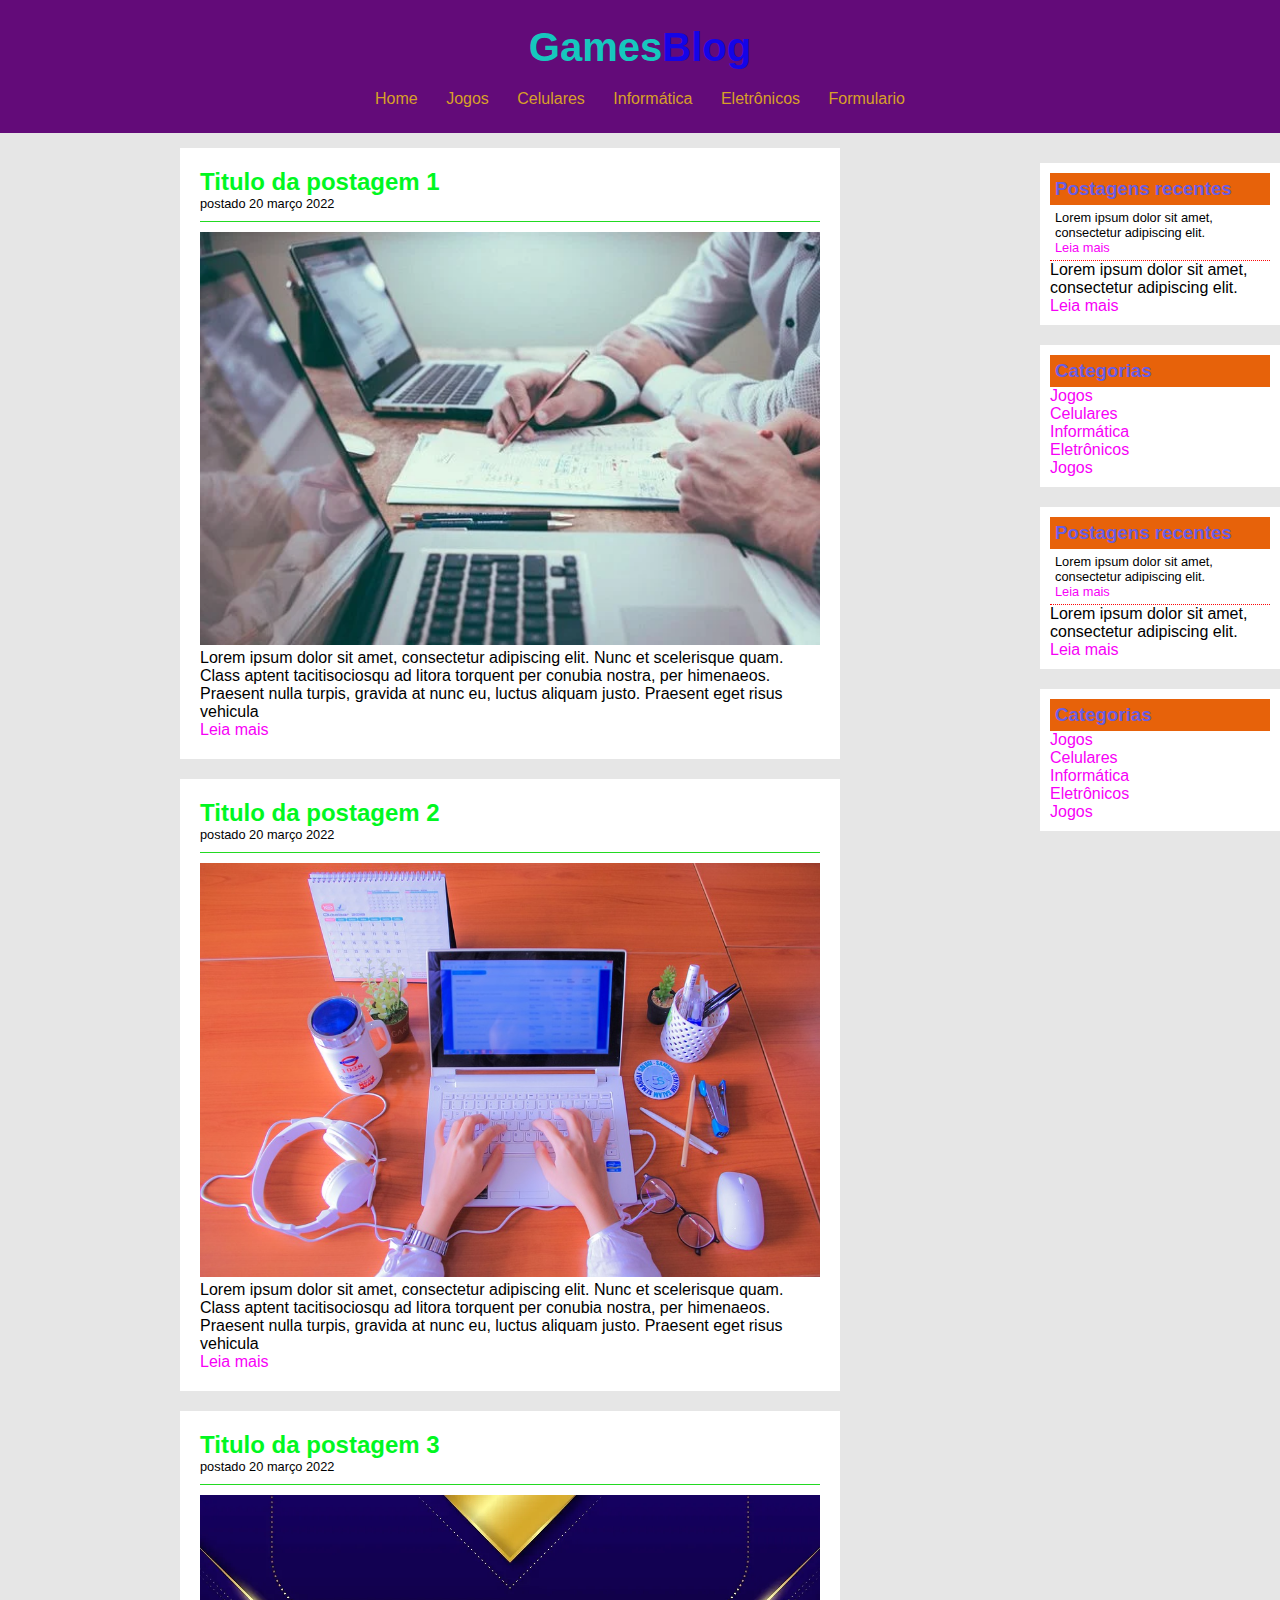
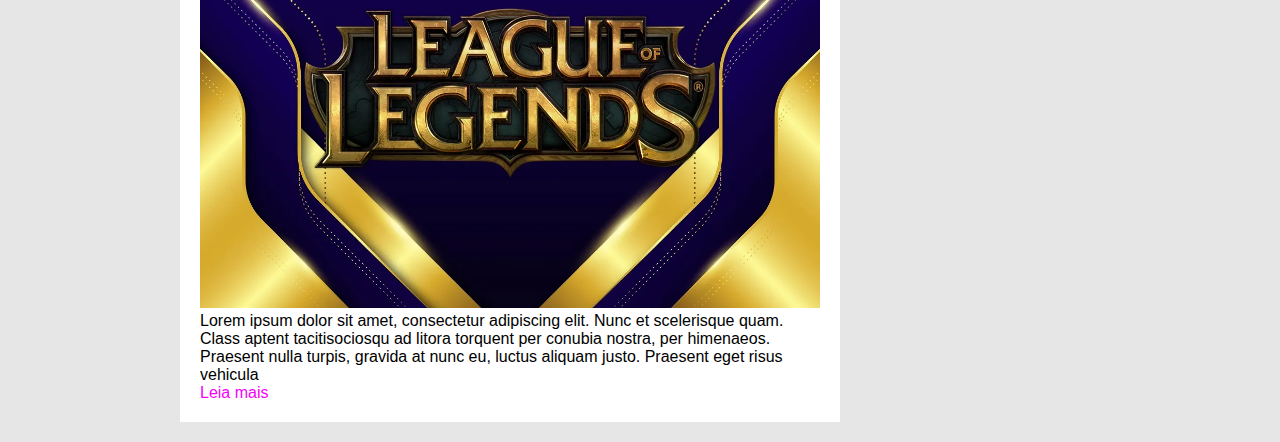
<file: index.html>
<!DOCTYPE html>
<html lang="PT-BR">
       <head>
              <meta charset="UTF-8">
               <meta http-equiv="X-UA-Compatible" content="IE=edge">
              <meta name="viewport" content="width=device-width, initial-scale=1.0">
              <title>GAMES- O seu Blog de tecnologia</title>
             <link rel="stylesheet" type="text/css" href="index.css">

      </head>
    <body>
        <div id="area-cabecalho">
            <div id="area-logo">
              <h1>Games<span class="branco">Blog</span></h1>
            </div> 
             <div id="area-menu">
                      <a href="index.html">Home</a>
                      <a href="jogos.html">Jogos</a>
                      <a href="celulares.html">Celulares</a>
                      <a href="informatica.html">Informática</a>
                      <a href="eletronicos.html">Eletrônicos</a>
                      <a href="Formulario.html">Formulario</a>
              </div>
            </div>   
                <div id="area-principal">

                <div id="area-postagens">
                    
                  <div class="postagem">
                        <h2>Titulo da postagem 1</h2>
                        <span class="data-postagem">postado 20 março
                        2022</span>
                        <img width="620px"
                        
                        src="computador-155843-article.webp">
                        <p>
                        
                        Lorem ipsum dolor sit amet, consectetur adipiscing elit. Nunc
                        et scelerisque quam. Class aptent tacitisociosqu ad litora
                        torquent per conubia nostra, per himenaeos. Praesent nulla
                        
                        turpis, gravida at nunc eu, luctus aliquam justo. Praesent
                        eget risus vehicula
                        </p>
                        <a href="">Leia mais</a>
                    </div> 
                    <div class="postagem">
                      <h2>Titulo da postagem 2</h2>
                      <span class="data-postagem">postado 20 março
                      2022</span>
                      <img width="620px"
                      
                      src="computer-3861322_960_720.jpg">
                      <p>
                      
                      Lorem ipsum dolor sit amet, consectetur adipiscing elit. Nunc
                      et scelerisque quam. Class aptent tacitisociosqu ad litora
                      torquent per conubia nostra, per himenaeos. Praesent nulla
                      
                      turpis, gravida at nunc eu, luctus aliquam justo. Praesent
                      eget risus vehicula
                      </p>
                      <a href="">Leia mais</a>
                  </div> 
                  <div class="postagem">
                    <h2>Titulo da postagem 3</h2>
                    <span class="data-postagem">postado 20 março
                    2022</span>
                    <img width="620px"
                    
                    src="League-of-Legends-Font.webp">
                    <p>
                    
                    Lorem ipsum dolor sit amet, consectetur adipiscing elit. Nunc
                    et scelerisque quam. Class aptent tacitisociosqu ad litora
                    torquent per conubia nostra, per himenaeos. Praesent nulla
                    
                    turpis, gravida at nunc eu, luctus aliquam justo. Praesent
                    eget risus vehicula
                    </p>
                    <a href="">Leia mais</a>
                </div> 
                </div> 
                </div> 
                <div id="area-lateral">
                <div class="conteudo-lateral">
                    <h3>Postagens recentes</h3>
                    <div class="postagem-lateral">
                    <p>Lorem ipsum dolor sit amet,
                    consectetur adipiscing elit.</p>
                    <a href="">Leia mais</a>
                </div>
                <div class="postagem-
                      lateral" style="border-bottom: none;">
                
                      <p>Lorem ipsum dolor sit amet,
                     consectetur adipiscing elit.</p>
                      <a href="">Leia mais</a>
                </div> 
                
                </div>
                <div class="conteudo-lateral">
                    <h3>Categorias</h3>
                    <a href="">Jogos</a><br>
                    <a href="">Celulares</a><br>
                    <a href="">Informática</a><br>
                    <a href="">Eletrônicos</a><br>
                    <a href="">Jogos</a><br>
                </div>
                <div id="area-lateral">
                  <div class="conteudo-lateral">
                      <h3>Postagens recentes</h3>
                      <div class="postagem-lateral">
                      <p>Lorem ipsum dolor sit amet,
                      consectetur adipiscing elit.</p>
                      <a href="">Leia mais</a>
                  </div>
                  <div class="postagem-
                        lateral" style="border-bottom: none;">
                  
                        <p>Lorem ipsum dolor sit amet,
                       consectetur adipiscing elit.</p>
                        <a href="">Leia mais</a>
                  </div> 
                  
                  </div>
                  <div class="conteudo-lateral">
                      <h3>Categorias</h3>
                      <a href="">Jogos</a><br>
                      <a href="">Celulares</a><br>
                      <a href="">Informática</a><br>
                      <a href="">Eletrônicos</a><br>
                      <a href="">Jogos</a><br>
                  </div>
                </div>
    </body>
</html>
</file>
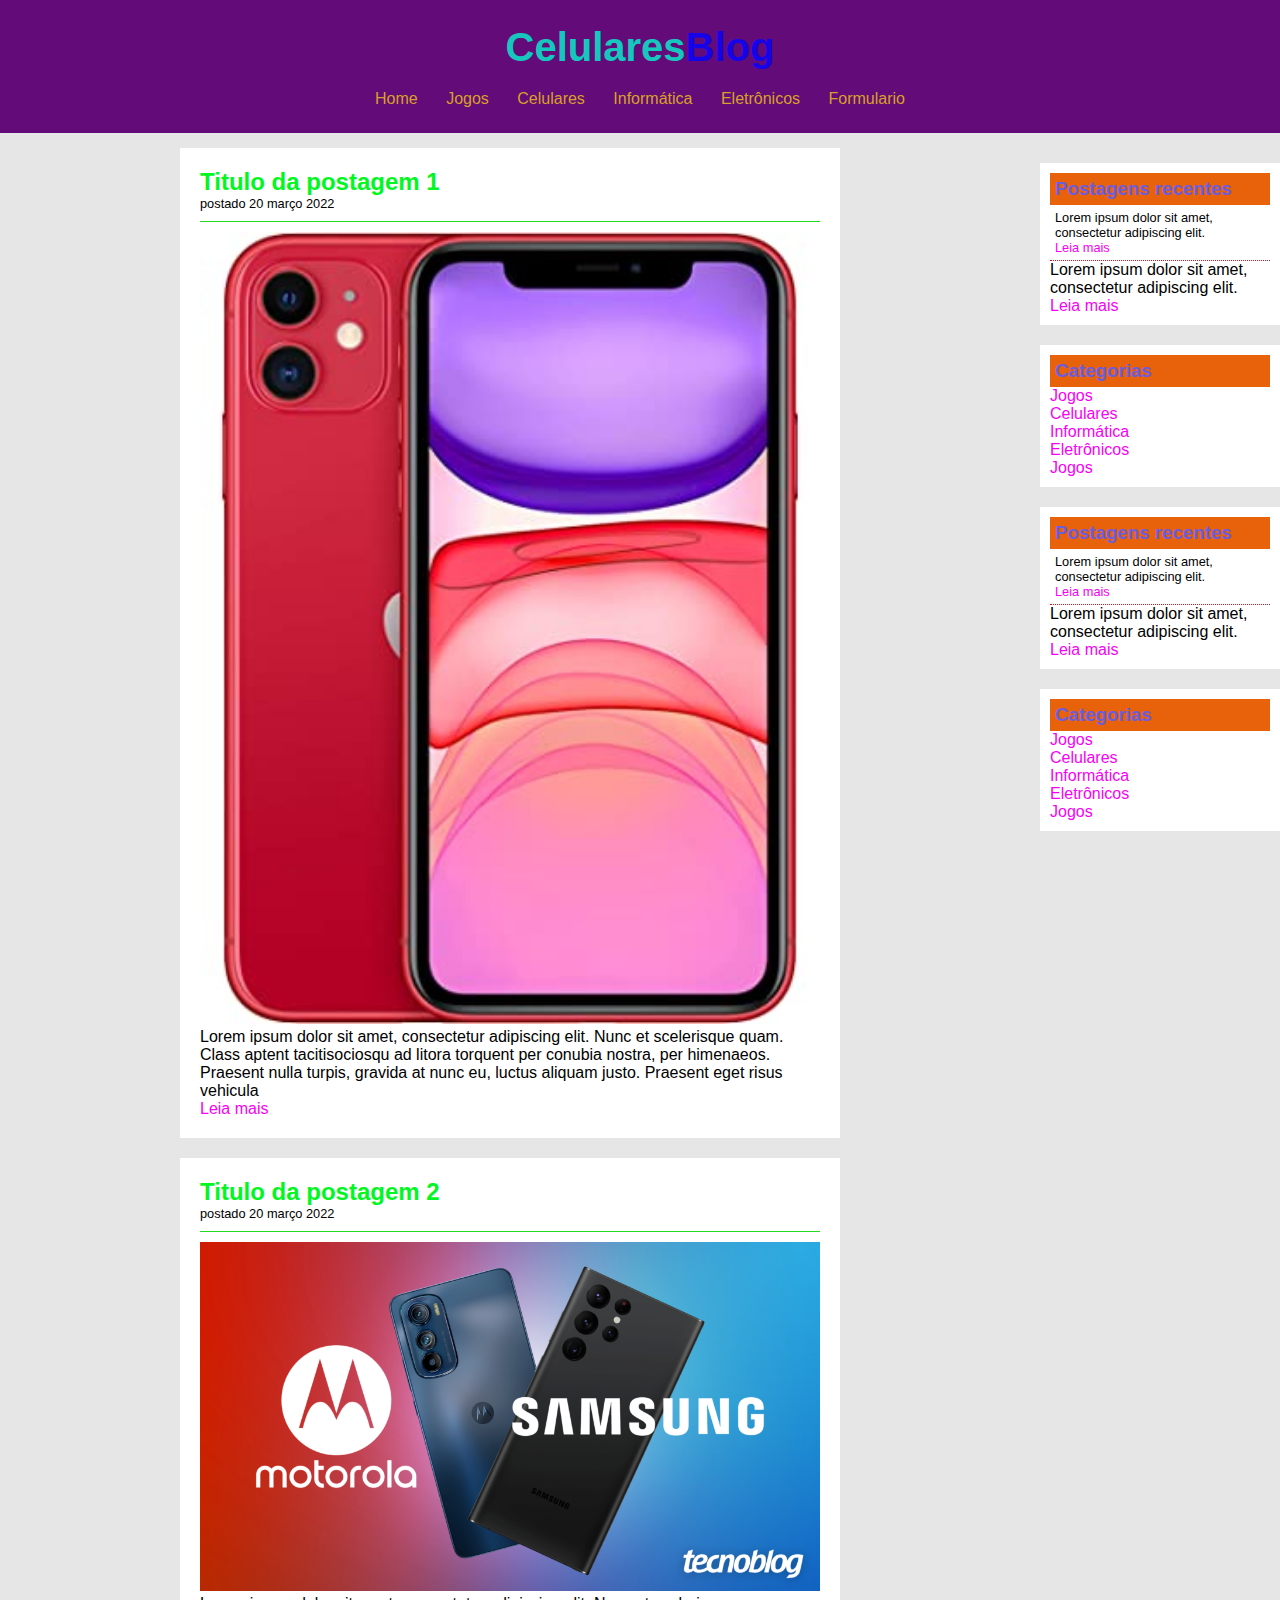
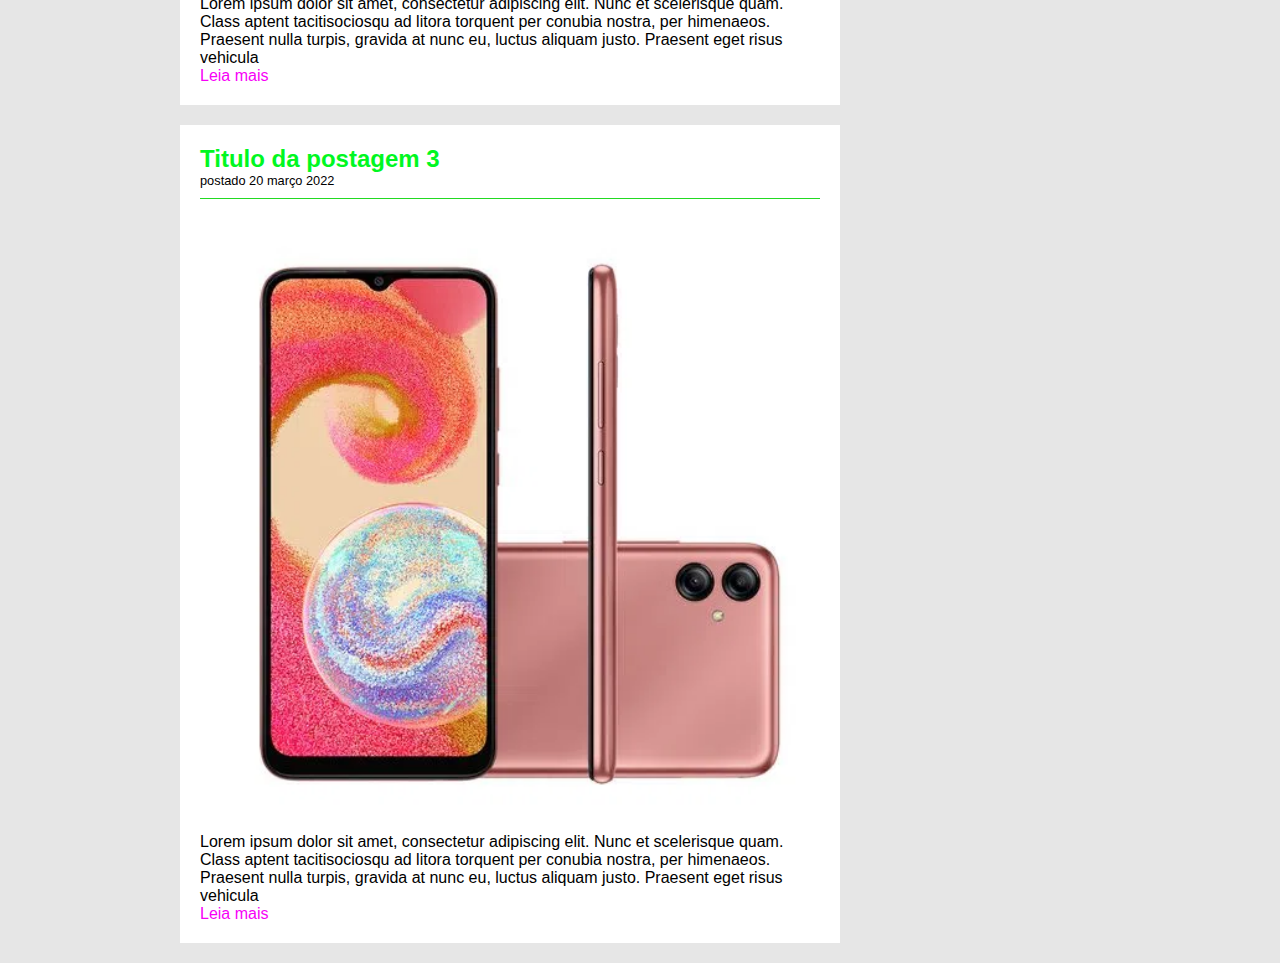
<file: celulares.html>
<!DOCTYPE html>
<html lang="PT-BR">
       <head>
              <meta charset="UTF-8">
               <meta http-equiv="X-UA-Compatible" content="IE=edge">
              <meta name="viewport" content="width=device-width, initial-scale=1.0">
              <title>CELULARES- O seu Blog de tecnologia</title>
             <link rel="stylesheet" type="text/css" href="celulares.css">

      </head>
    <body>
        <div id="area-cabecalho">
            <div id="area-logo">
              <h1>Celulares<span class="branco">Blog</span></h1>
            </div> 
             <div id="area-menu">
                      <a href="index.html">Home</a>
                      <a href="jogos.html">Jogos</a>
                      <a href="celulares.html">Celulares</a>
                      <a href="informatica.html">Informática</a>
                      <a href="eletronicos.html">Eletrônicos</a>
                      <a href="Formulario.html">Formulario</a>
              </div>
            </div>   
                <div id="area-principal">

                <div id="area-postagens">
                    
                  <div class="postagem">
                        <h2>Titulo da postagem 1</h2>
                        <span class="data-postagem">postado 20 março
                        2022</span>
                        <img width="620px"
                        
                        src="715HCLsOHbL._AC._SR360,460.jpg">
                        <p>
                        
                        Lorem ipsum dolor sit amet, consectetur adipiscing elit. Nunc
                        et scelerisque quam. Class aptent tacitisociosqu ad litora
                        torquent per conubia nostra, per himenaeos. Praesent nulla
                        
                        turpis, gravida at nunc eu, luctus aliquam justo. Praesent
                        eget risus vehicula
                        </p>
                        <a href="">Leia mais</a>
                    </div> 
                    <div class="postagem">
                      <h2>Titulo da postagem 2</h2>
                      <span class="data-postagem">postado 20 março
                      2022</span>
                      <img width="620px"
                      
                      src="samsung-x-motorola-2022-1060x596.webp">
                      <p>
                      
                      Lorem ipsum dolor sit amet, consectetur adipiscing elit. Nunc
                      et scelerisque quam. Class aptent tacitisociosqu ad litora
                      torquent per conubia nostra, per himenaeos. Praesent nulla
                      
                      turpis, gravida at nunc eu, luctus aliquam justo. Praesent
                      eget risus vehicula
                      </p>
                      <a href="">Leia mais</a>
                  </div> 
                  <div class="postagem">
                    <h2>Titulo da postagem 3</h2>
                    <span class="data-postagem">postado 20 março
                    2022</span>
                    <img width="620px"
                    
                    src="kit.webp">
                    <p>
                    
                    Lorem ipsum dolor sit amet, consectetur adipiscing elit. Nunc
                    et scelerisque quam. Class aptent tacitisociosqu ad litora
                    torquent per conubia nostra, per himenaeos. Praesent nulla
                    
                    turpis, gravida at nunc eu, luctus aliquam justo. Praesent
                    eget risus vehicula
                    </p>
                    <a href="">Leia mais</a>
                </div> 
                </div> 
                </div> 
                <div id="area-lateral">
                <div class="conteudo-lateral">
                    <h3>Postagens recentes</h3>
                    <div class="postagem-lateral">
                    <p>Lorem ipsum dolor sit amet,
                    consectetur adipiscing elit.</p>
                    <a href="">Leia mais</a>
                </div>
                <div class="postagem-
                      lateral" style="border-bottom: none;">
                
                      <p>Lorem ipsum dolor sit amet,
                     consectetur adipiscing elit.</p>
                      <a href="">Leia mais</a>
                </div> 
                
                </div>
                <div class="conteudo-lateral">
                    <h3>Categorias</h3>
                    <a href="">Jogos</a><br>
                    <a href="">Celulares</a><br>
                    <a href="">Informática</a><br>
                    <a href="">Eletrônicos</a><br>
                    <a href="">Jogos</a><br>
                </div>
                <div id="area-lateral">
                  <div class="conteudo-lateral">
                      <h3>Postagens recentes</h3>
                      <div class="postagem-lateral">
                      <p>Lorem ipsum dolor sit amet,
                      consectetur adipiscing elit.</p>
                      <a href="">Leia mais</a>
                  </div>
                  <div class="postagem-
                        lateral" style="border-bottom: none;">
                  
                        <p>Lorem ipsum dolor sit amet,
                       consectetur adipiscing elit.</p>
                        <a href="">Leia mais</a>
                  </div> 
                  
                  </div>
                  <div class="conteudo-lateral">
                      <h3>Categorias</h3>
                      <a href="">Jogos</a><br>
                      <a href="">Celulares</a><br>
                      <a href="">Informática</a><br>
                      <a href="">Eletrônicos</a><br>
                      <a href="">Jogos</a><br>
                  </div>
                </div>
    </body>
</html>
</file>
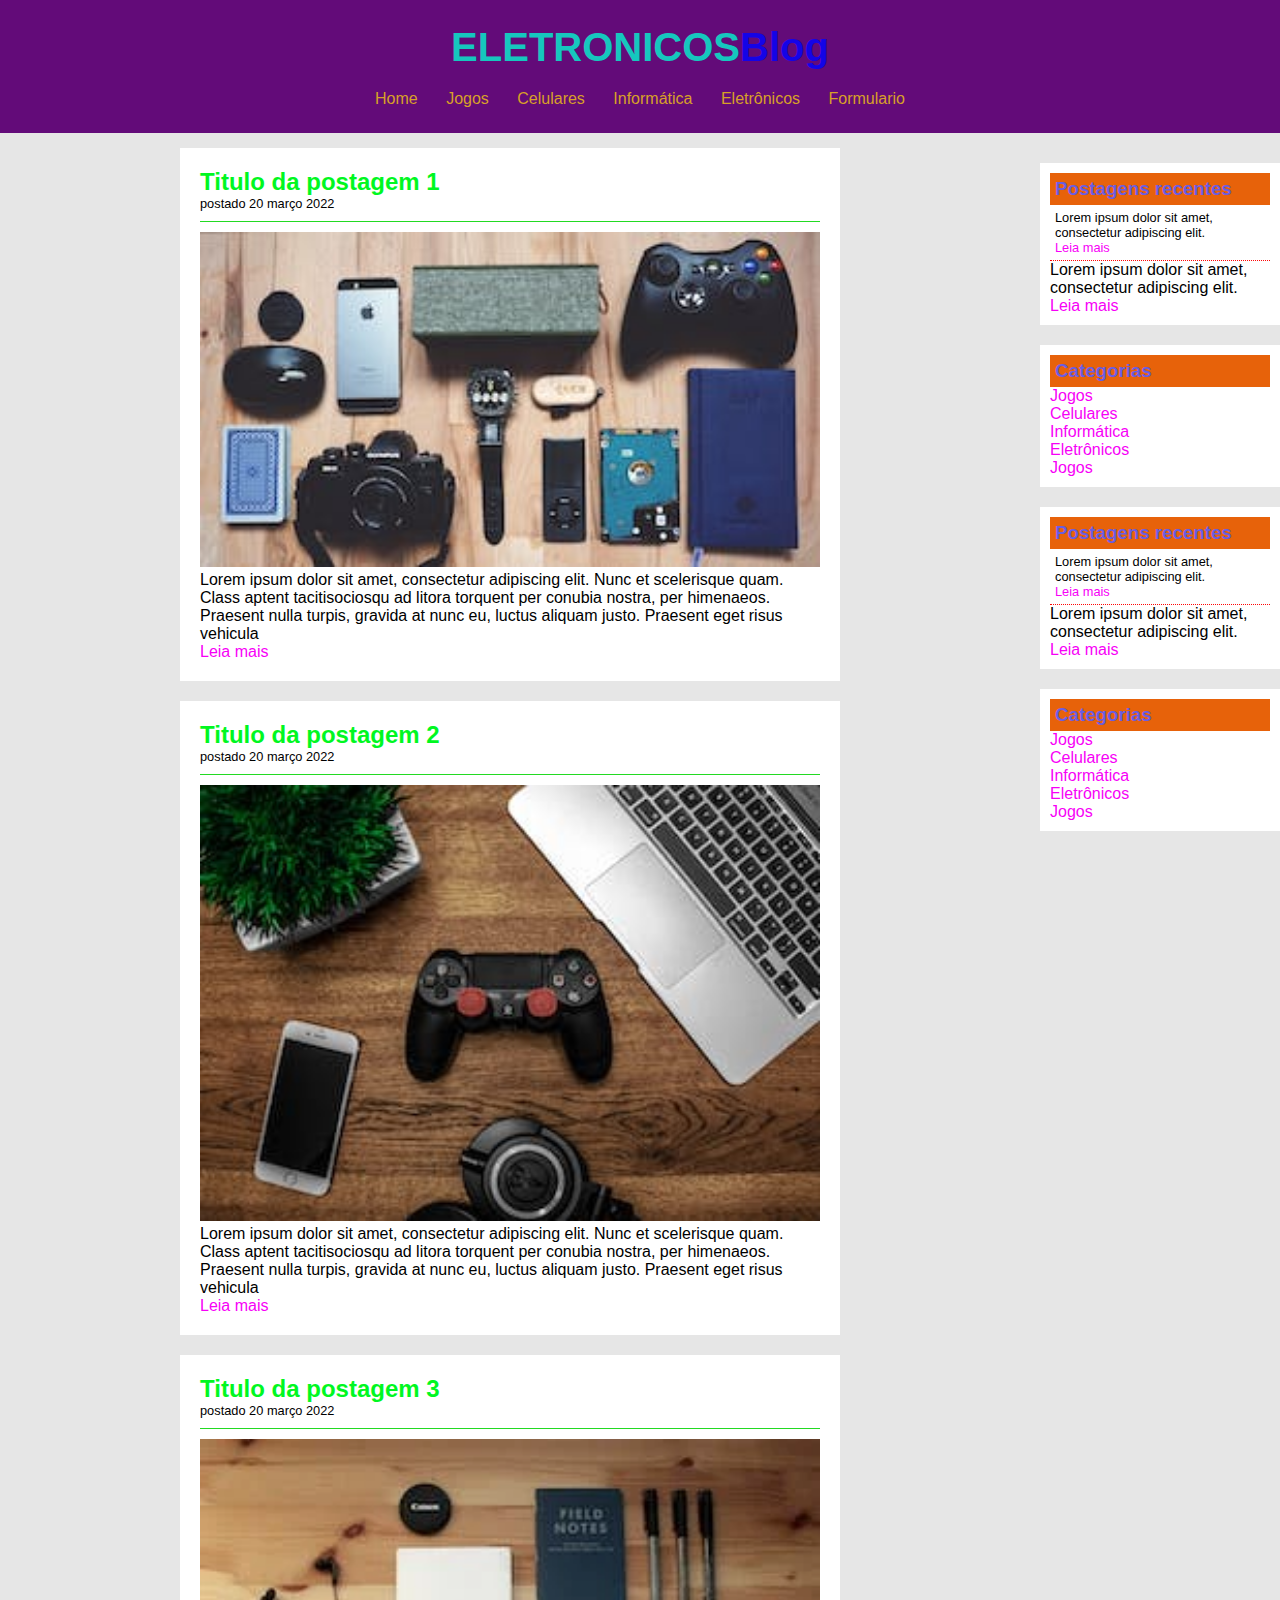
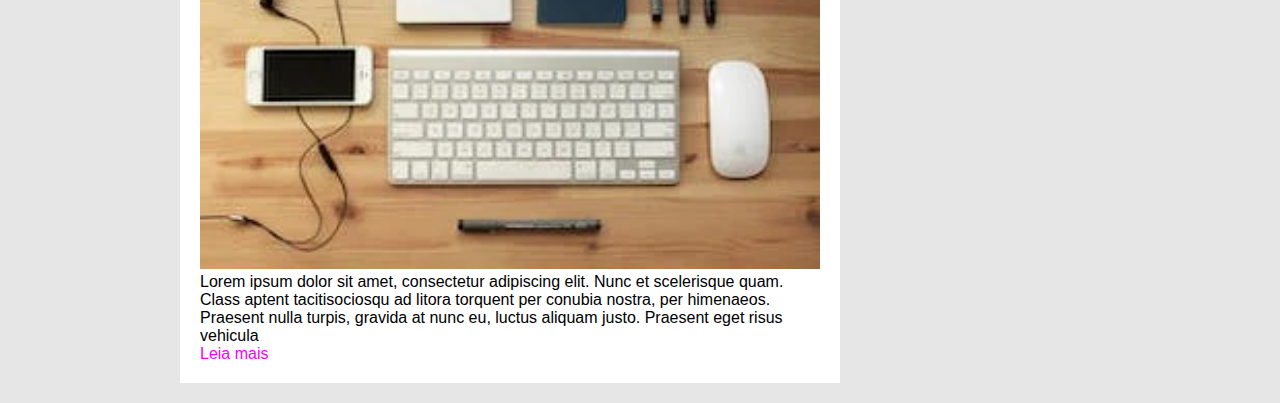
<file: eletronicos.html>
<!DOCTYPE html>
<html lang="PT-BR">
       <head>
              <meta charset="UTF-8">
               <meta http-equiv="X-UA-Compatible" content="IE=edge">
              <meta name="viewport" content="width=device-width, initial-scale=1.0">
              <title>ELETRONICOS- O seu Blog de tecnologia</title>
             <link rel="stylesheet" type="text/css" href="eletronicos.css">

      </head>
    <body>
        <div id="area-cabecalho">
            <div id="area-logo">
              <h1>ELETRONICOS<span class="branco">Blog</span></h1>
            </div> 
             <div id="area-menu">
                      <a href="index.html">Home</a>
                      <a href="jogos.html">Jogos</a>
                      <a href="celulares.html">Celulares</a>
                      <a href="informatica.html">Informática</a>
                      <a href="eletronicos.html">Eletrônicos</a>
                      <a href="Formulario.html">Formulario</a>
              </div>
            </div>   
                <div id="area-principal">

                <div id="area-postagens">
                    
                  <div class="postagem">
                        <h2>Titulo da postagem 1</h2>
                        <span class="data-postagem">postado 20 março
                        2022</span>
                        <img width="620px"
                        
                        src="pexels-photo-325153.jpeg">
                        <p>
                        
                        Lorem ipsum dolor sit amet, consectetur adipiscing elit. Nunc
                        et scelerisque quam. Class aptent tacitisociosqu ad litora
                        torquent per conubia nostra, per himenaeos. Praesent nulla
                        
                        turpis, gravida at nunc eu, luctus aliquam justo. Praesent
                        eget risus vehicula
                        </p>
                        <a href="">Leia mais</a>
                    </div> 
                    <div class="postagem">
                      <h2>Titulo da postagem 2</h2>
                      <span class="data-postagem">postado 20 março
                      2022</span>
                      <img width="620px"
                      
                      src="pexels-photo-682933.jpeg">
                      <p>
                      
                      Lorem ipsum dolor sit amet, consectetur adipiscing elit. Nunc
                      et scelerisque quam. Class aptent tacitisociosqu ad litora
                      torquent per conubia nostra, per himenaeos. Praesent nulla
                      
                      turpis, gravida at nunc eu, luctus aliquam justo. Praesent
                      eget risus vehicula
                      </p>
                      <a href="">Leia mais</a>
                  </div> 
                  <div class="postagem">
                    <h2>Titulo da postagem 3</h2>
                    <span class="data-postagem">postado 20 março
                    2022</span>
                    <img width="620px"
                    
                    src="pexels-photo-270640.webp">
                    <p>
                    
                    Lorem ipsum dolor sit amet, consectetur adipiscing elit. Nunc
                    et scelerisque quam. Class aptent tacitisociosqu ad litora
                    torquent per conubia nostra, per himenaeos. Praesent nulla
                    
                    turpis, gravida at nunc eu, luctus aliquam justo. Praesent
                    eget risus vehicula
                    </p>
                    <a href="">Leia mais</a>
                </div> 
                </div> 
                </div> 
                <div id="area-lateral">
                <div class="conteudo-lateral">
                    <h3>Postagens recentes</h3>
                    <div class="postagem-lateral">
                    <p>Lorem ipsum dolor sit amet,
                    consectetur adipiscing elit.</p>
                    <a href="">Leia mais</a>
                </div>
                <div class="postagem-
                      lateral" style="border-bottom: none;">
                
                      <p>Lorem ipsum dolor sit amet,
                     consectetur adipiscing elit.</p>
                      <a href="">Leia mais</a>
                </div> 
                
                </div>
                <div class="conteudo-lateral">
                    <h3>Categorias</h3>
                    <a href="">Jogos</a><br>
                    <a href="">Celulares</a><br>
                    <a href="">Informática</a><br>
                    <a href="">Eletrônicos</a><br>
                    <a href="">Jogos</a><br>
                </div>
                <div id="area-lateral">
                  <div class="conteudo-lateral">
                      <h3>Postagens recentes</h3>
                      <div class="postagem-lateral">
                      <p>Lorem ipsum dolor sit amet,
                      consectetur adipiscing elit.</p>
                      <a href="">Leia mais</a>
                  </div>
                  <div class="postagem-
                        lateral" style="border-bottom: none;">
                  
                        <p>Lorem ipsum dolor sit amet,
                       consectetur adipiscing elit.</p>
                        <a href="">Leia mais</a>
                  </div> 
                  
                  </div>
                  <div class="conteudo-lateral">
                      <h3>Categorias</h3>
                      <a href="">Jogos</a><br>
                      <a href="">Celulares</a><br>
                      <a href="">Informática</a><br>
                      <a href="">Eletrônicos</a><br>
                      <a href="">Jogos</a><br>
                  </div>
                </div>
    </body>
</html>
</file>
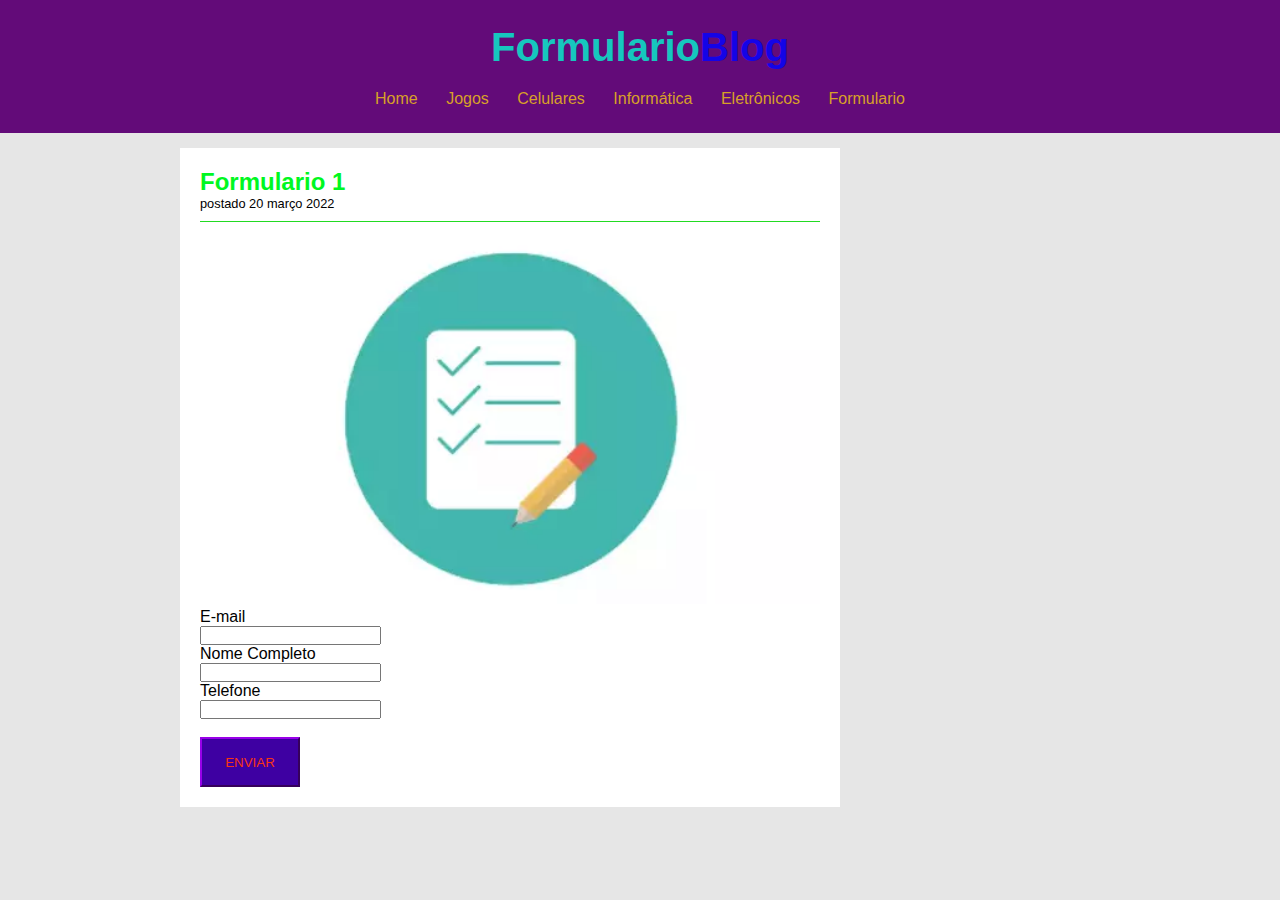
<file: Formulario.html>
<!DOCTYPE html>
<html lang="PT-BR">
       <head>
              <meta charset="UTF-8">
               <meta http-equiv="X-UA-Compatible" content="IE=edge">
              <meta name="viewport" content="width=device-width, initial-scale=1.0">
              <title>Formulario- O seu Blog de tecnologia</title>
             <link rel="stylesheet" type="text/css" href="Formulario.css">

      </head>
    <body>
        <div id="area-cabecalho">
            <div id="area-logo">
              <h1>Formulario<span class="branco">Blog</span></h1>
            </div> 
             <div id="area-menu">
                      <a href="index.html">Home</a>
                      <a href="jogos.html">Jogos</a>
                      <a href="celulares.html">Celulares</a>
                      <a href="informatica.html">Informática</a>
                      <a href="eletronicos.html">Eletrônicos</a>
                      <a href="Formulario.html">Formulario</a>
              </div>
            </div>   
                <div id="area-principal">

                <div id="area-postagens">
                    
                  <div class="postagem">
                        <h2>Formulario 1</h2>
                        <span class="data-postagem">postado 20 março
                        2022</span>
                        <img width="620px"
                        
                        src="forms.webp">
                        <p>
                      <p> E-mail</p>
                        <input type="email">
                       <p>Nome Completo</p> 
                       <input type="email">
                       <p>Telefone</p>
                       <input type="email">
                       <BR></BR>
                       <button>ENVIAR</button>
</file>
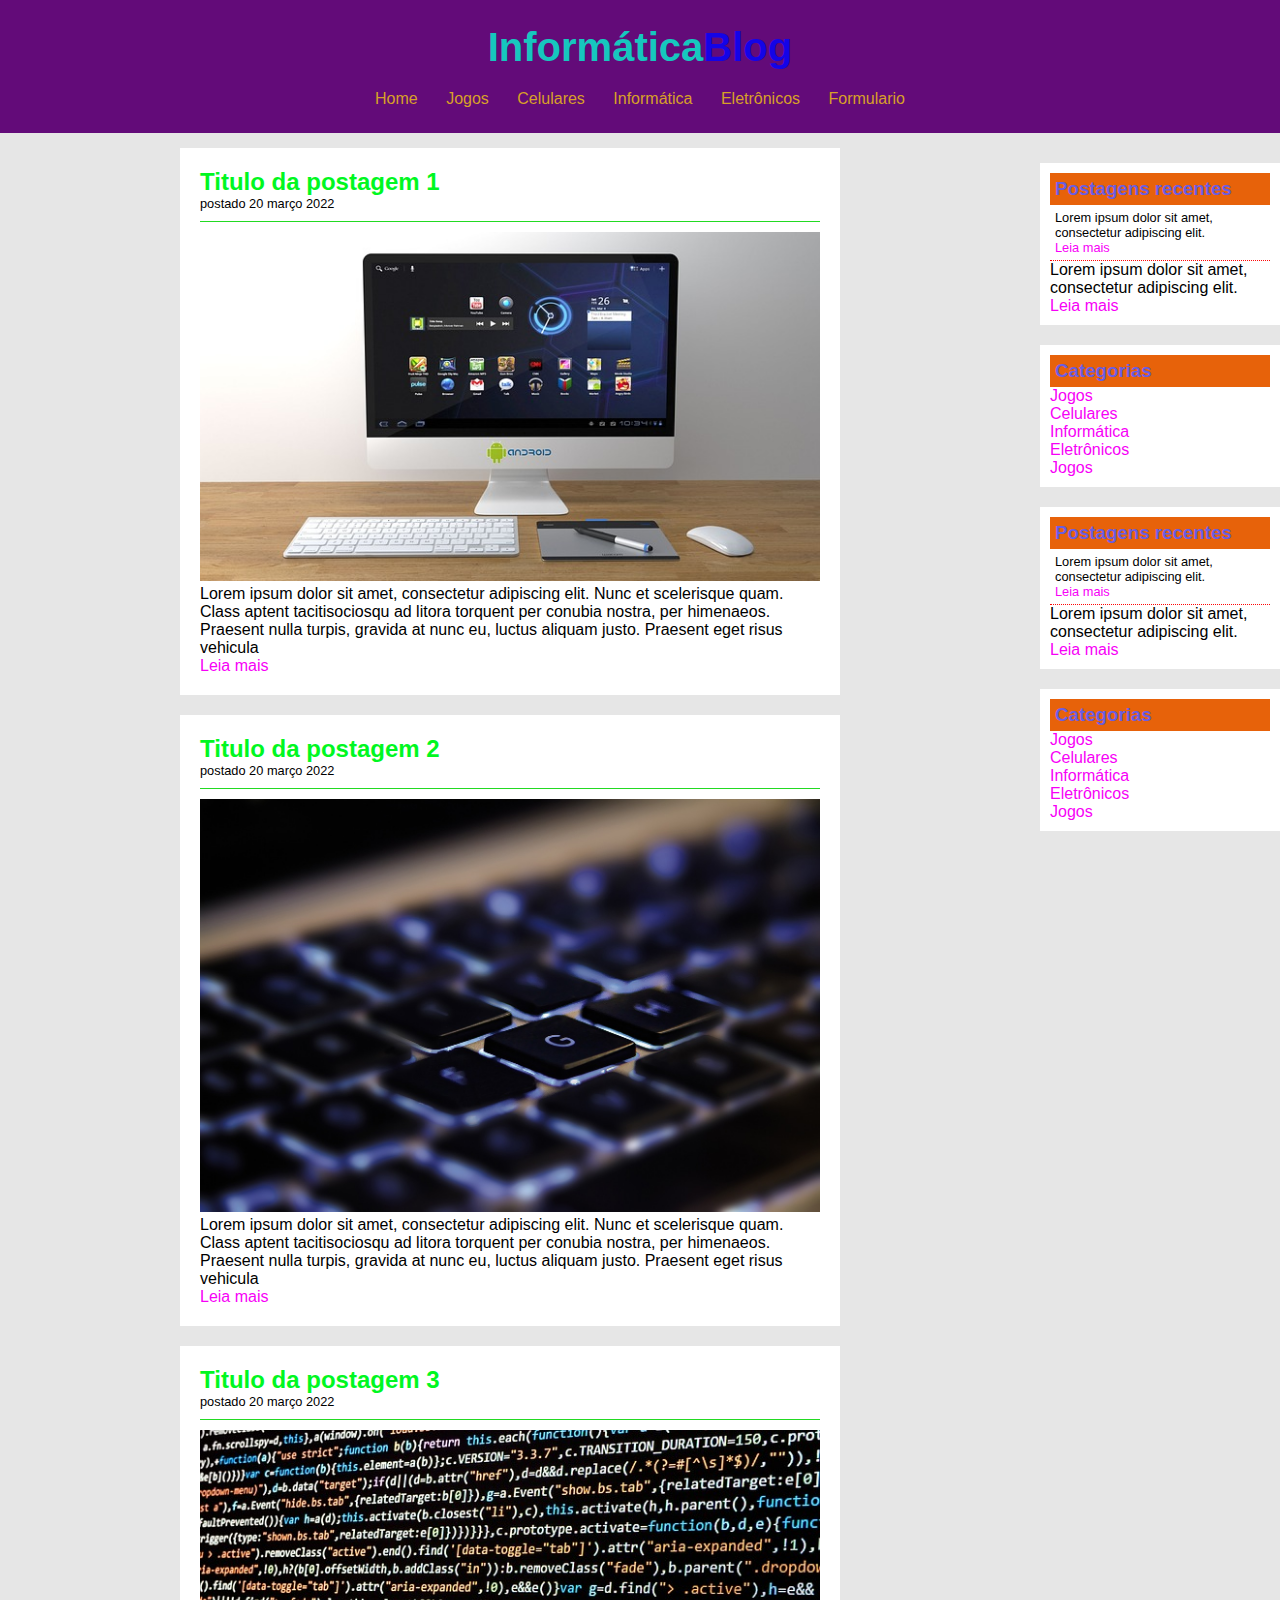
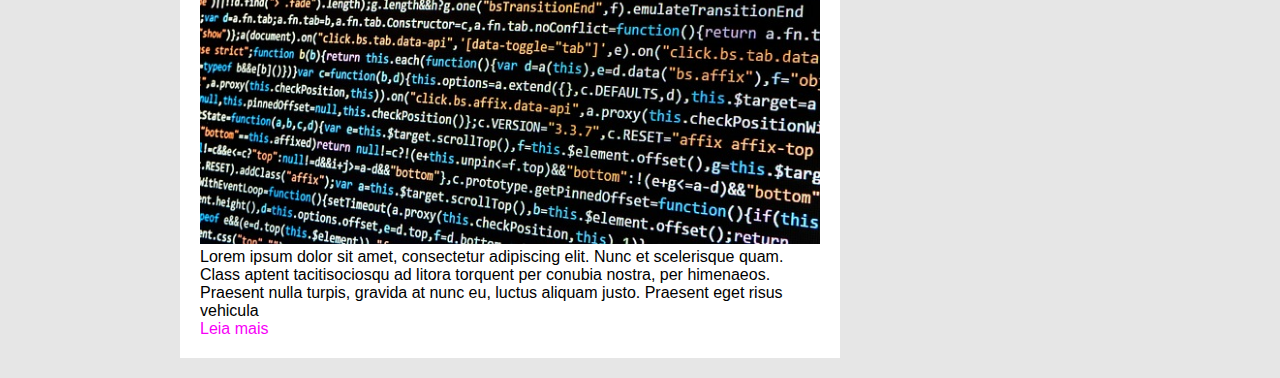
<file: informatica.html>
<!DOCTYPE html>
<html lang="PT-BR">
       <head>
              <meta charset="UTF-8">
               <meta http-equiv="X-UA-Compatible" content="IE=edge">
              <meta name="viewport" content="width=device-width, initial-scale=1.0">
              <title>Informática- O seu Blog de tecnologia</title>
             <link rel="stylesheet" type="text/css" href="informatica.css">

      </head>
    <body>
        <div id="area-cabecalho">
            <div id="area-logo">
              <h1>Informática<span class="branco">Blog</span></h1>
            </div> 
             <div id="area-menu">
                      <a href="index.html">Home</a>
                      <a href="jogos.html">Jogos</a>
                      <a href="celulares.html">Celulares</a>
                      <a href="informatica.html">Informática</a>
                      <a href="eletronicos.html">Eletrônicos</a>
                      <a href="Formulario.html">Formulario</a>
              </div>
            </div>   
                <div id="area-principal">

                <div id="area-postagens">
                    
                  <div class="postagem">
                        <h2>Titulo da postagem 1</h2>
                        <span class="data-postagem">postado 20 março
                        2022</span>
                        <img width="620px"
                        
                        src="pc-1571963_640.jpg">
                        <p>
                        
                        Lorem ipsum dolor sit amet, consectetur adipiscing elit. Nunc
                        et scelerisque quam. Class aptent tacitisociosqu ad litora
                        torquent per conubia nostra, per himenaeos. Praesent nulla
                        
                        turpis, gravida at nunc eu, luctus aliquam justo. Praesent
                        eget risus vehicula
                        </p>
                        <a href="">Leia mais</a>
                    </div> 
                    <div class="postagem">
                      <h2>Titulo da postagem 2</h2>
                      <span class="data-postagem">postado 20 março
                      2022</span>
                      <img width="620px"
                      
                      src="technology-785742_1280.jpg">
                      <p>
                      
                      Lorem ipsum dolor sit amet, consectetur adipiscing elit. Nunc
                      et scelerisque quam. Class aptent tacitisociosqu ad litora
                      torquent per conubia nostra, per himenaeos. Praesent nulla
                      
                      turpis, gravida at nunc eu, luctus aliquam justo. Praesent
                      eget risus vehicula
                      </p>
                      <a href="">Leia mais</a>
                  </div> 
                  <div class="postagem">
                    <h2>Titulo da postagem 3</h2>
                    <span class="data-postagem">postado 20 março
                    2022</span>
                    <img width="620px"
                    
                    src="programming-1857236_640.jpg">
                    <p>
                    
                    Lorem ipsum dolor sit amet, consectetur adipiscing elit. Nunc
                    et scelerisque quam. Class aptent tacitisociosqu ad litora
                    torquent per conubia nostra, per himenaeos. Praesent nulla
                    
                    turpis, gravida at nunc eu, luctus aliquam justo. Praesent
                    eget risus vehicula
                    </p>
                    <a href="">Leia mais</a>
                </div> 
                </div> 
                </div> 
                <div id="area-lateral">
                <div class="conteudo-lateral">
                    <h3>Postagens recentes</h3>
                    <div class="postagem-lateral">
                    <p>Lorem ipsum dolor sit amet,
                    consectetur adipiscing elit.</p>
                    <a href="">Leia mais</a>
                </div>
                <div class="postagem-
                      lateral" style="border-bottom: none;">
                
                      <p>Lorem ipsum dolor sit amet,
                     consectetur adipiscing elit.</p>
                      <a href="">Leia mais</a>
                </div> 
                
                </div>
                <div class="conteudo-lateral">
                    <h3>Categorias</h3>
                    <a href="">Jogos</a><br>
                    <a href="">Celulares</a><br>
                    <a href="">Informática</a><br>
                    <a href="">Eletrônicos</a><br>
                    <a href="">Jogos</a><br>
                </div>
                <div id="area-lateral">
                  <div class="conteudo-lateral">
                      <h3>Postagens recentes</h3>
                      <div class="postagem-lateral">
                      <p>Lorem ipsum dolor sit amet,
                      consectetur adipiscing elit.</p>
                      <a href="">Leia mais</a>
                  </div>
                  <div class="postagem-
                        lateral" style="border-bottom: none;">
                  
                        <p>Lorem ipsum dolor sit amet,
                       consectetur adipiscing elit.</p>
                        <a href="">Leia mais</a>
                  </div> 
                  
                  </div>
                  <div class="conteudo-lateral">
                      <h3>Categorias</h3>
                      <a href="">Jogos</a><br>
                      <a href="">Celulares</a><br>
                      <a href="">Informática</a><br>
                      <a href="">Eletrônicos</a><br>
                      <a href="">Jogos</a><br>
                  </div>
                </div>
    </body>
</html>
</file>
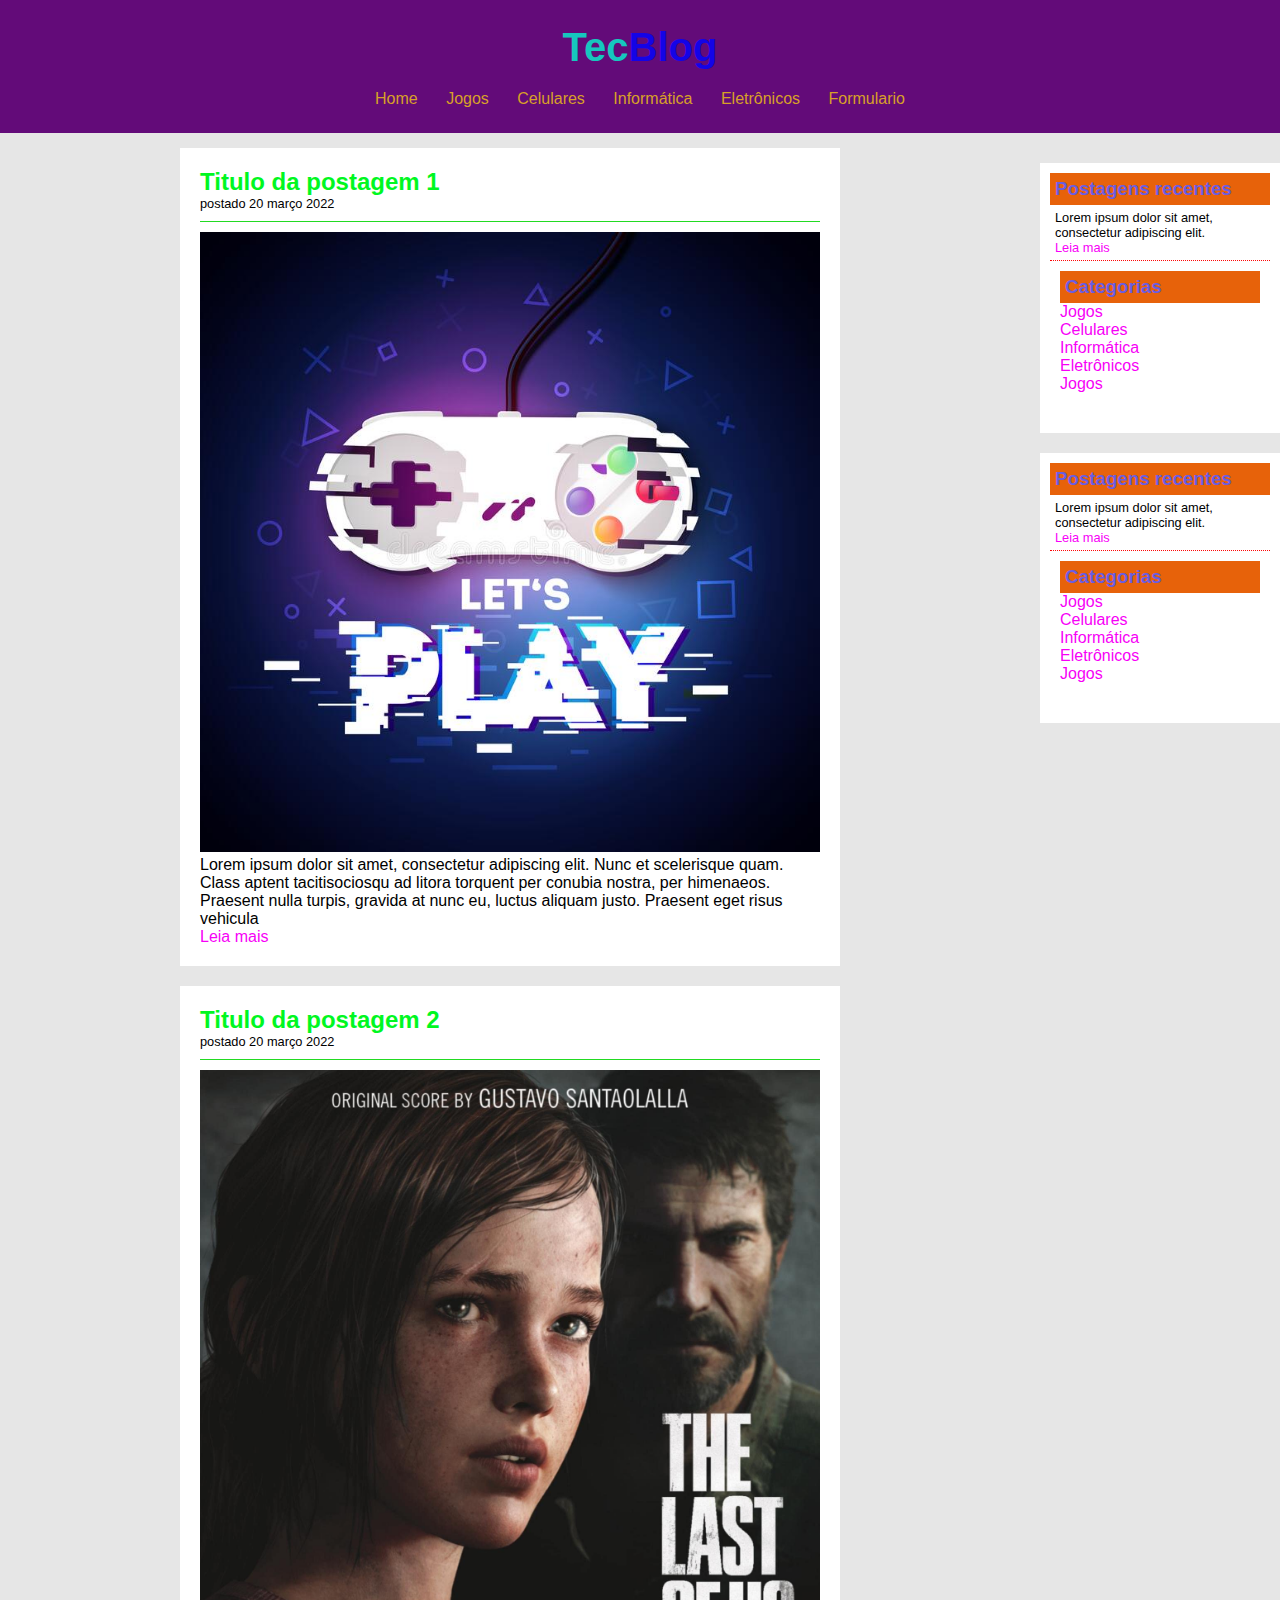
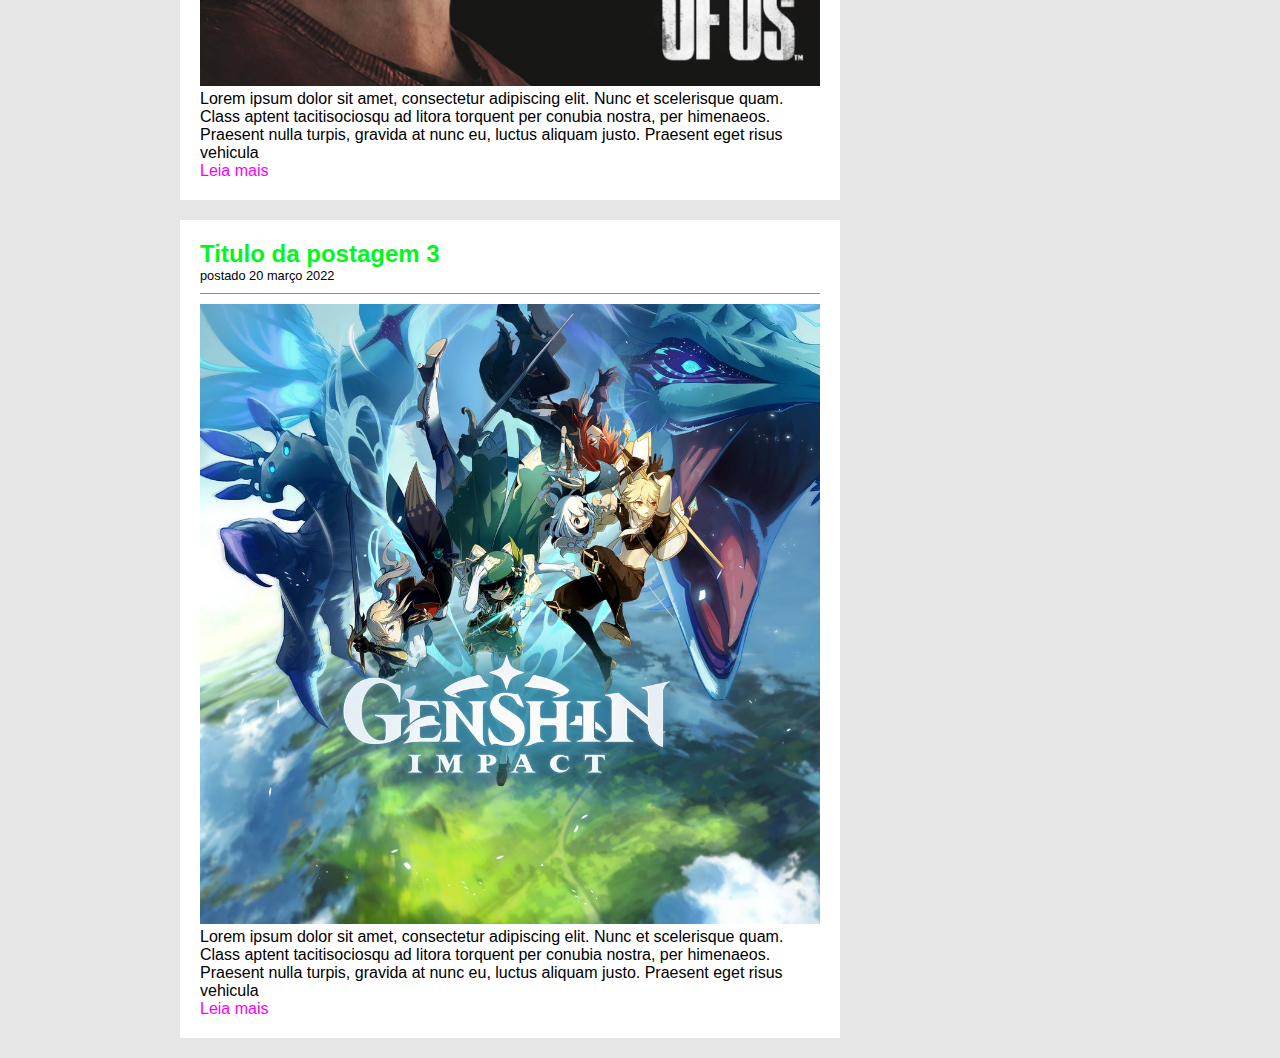
<file: jogos.html>
<!DOCTYPE html>
<html lang="PT-BR">
                <head>
                     <meta charset="UTF-8">
                     <meta http-equiv="X-UA-Compatible" content="IE=edge">
                      <meta name="viewport" content="width=device-width, initial-scale=1.0">
                     <title>TecBlog - O seu Blog de tecnologia de jogos</title>
                        <link rel="stylesheet" type="text/css" href="jogos.css">
                 </head>  
            <body>      
                <div id="area-cabecalho">
                        <div id="area-logo">
                        <h1>Tec<span class="branco">Blog</span></h1>
                         </div> <!-- FECHA AREA LOGO -->
                    <div id="area-menu">
                        <a href="index.html">Home</a>
                        <a href="jogos.html">Jogos</a>
                        <a href="celulares.html">Celulares</a>
                        <a href="informatica.html">Informática</a>
                        <a href="eletronicos.html">Eletrônicos</a>
                        <a href="Formulario.html">Formulario</a>
                    </div> <!-- FECHA AREA MENU -->
                    </div> <!-- FECHA AREA CABEÇALHO -->
                    <div id="area-principal">
                        <div id="area-postagens">
                        <!-- abertura postagem -->
                      <div class="postagem">
                         <h2>Titulo da postagem 1</h2>
                        <span class="data-postagem">postado 20 março 2022</span>
                        <img width="620px"
                        src="ilustração-vetorial-permite-o-design-de-jogador-com-controlador-jogos-no-estilo-falha-é-legal-jogar-gamer-da-197318313.jpg">
                        <p>

                            Lorem ipsum dolor sit amet, consectetur adipiscing elit. Nunc
                            et scelerisque quam. Class aptent tacitisociosqu ad litora
                            torquent per conubia nostra, per himenaeos. Praesent nulla
                            
                            turpis, gravida at nunc eu, luctus aliquam justo. Praesent
                            eget risus vehicula
                            </p>
                            <a href="">Leia mais</a>
                    </div> <!-- FECHA postagem -->
                    <div class="postagem">
                        <h2>Titulo da postagem 2</h2>
                       <span class="data-postagem">postado 20 março 2022</span>
                       <img width="620px"
                       src="710lcPbv0NL._AC_SL1500_.jpg">
                       <p>

                           Lorem ipsum dolor sit amet, consectetur adipiscing elit. Nunc
                           et scelerisque quam. Class aptent tacitisociosqu ad litora
                           torquent per conubia nostra, per himenaeos. Praesent nulla
                           
                           turpis, gravida at nunc eu, luctus aliquam justo. Praesent
                           eget risus vehicula
                           </p>
                           <a href="">Leia mais</a>
                   </div>
                   <div class="postagem">
                    <h2>Titulo da postagem 3</h2>
                   <span class="data-postagem">postado 20 março 2022</span>
                   <img width="620px"
                   src="genshin-impact_fdq4.jpg">
                   <p>

                       Lorem ipsum dolor sit amet, consectetur adipiscing elit. Nunc
                       et scelerisque quam. Class aptent tacitisociosqu ad litora
                       torquent per conubia nostra, per himenaeos. Praesent nulla
                       
                       turpis, gravida at nunc eu, luctus aliquam justo. Praesent
                       eget risus vehicula
                       </p>
                       <a href="">Leia mais</a>
               </div>
                    </div> <!-- FECHA AREA postagem -->
                    </div> <!-- FECHA AREA PRINCIPAL --> 
                    <div id="area-lateral">
                    <div class="conteudo-lateral">
                            <h3>Postagens recentes</h3>
                        <div class="postagem-lateral">
                            <p>Lorem ipsum dolor sit amet,
                            consectetur adipiscing elit.</p>
                            <a href="">Leia mais</a>   
                        </div>
                        <div class="conteudo-lateral">
                            <h3>Categorias</h3>
                            <a href="">Jogos</a><br>
                            <a href="">Celulares</a><br>
                            <a href="">Informática</a><br>
                            <a href="">Eletrônicos</a><br>
                            <a href="">Jogos</a><br>
                        </div>
                    </div>
                    </div>
                    <div id="area-lateral">
                        <div class="conteudo-lateral">
                                <h3>Postagens recentes</h3>
                            <div class="postagem-lateral">
                                <p>Lorem ipsum dolor sit amet,
                                consectetur adipiscing elit.</p>
                                <a href="">Leia mais</a>   
                            </div>
                            <div class="conteudo-lateral">
                                <h3>Categorias</h3>
                                <a href="">Jogos</a><br>
                                <a href="">Celulares</a><br>
                                <a href="">Informática</a><br>
                                <a href="">Eletrônicos</a><br>
                                <a href="">Jogos</a><br>
                            </div>
                        </div>
                        </div>              
                </body>        
</html>
</file>
<file: index.css>
* {
    margin: 0;
    padding: 0;
    }
    body {
    font-size: 1em;
    font-family: "Trebuchet MS", Helvetica, sans-serif;
    background: #e6e6e6;
    }
  #area-cabecalho {
    background-color: #630b79;
    padding: 15px;
    text-align: center;
    }
    #area-logo, #area-menu {
    padding: 10px;
    }
    #area-principal {
        width: 920px;
        margin: 0 auto;
        padding: 15px;
        }
        #area-postagens {
        width: 660px;
        float: left;
        }
        #area-lateral {
        width: 240px;
        float: right;
        }
        .postagem{
        padding: 20px;
        margin-bottom: 20px;
        background: rgb(255, 255, 255);
        }
        .conteudo-lateral {
            background: rgb(255, 255, 255);
            padding: 10px;
            margin-bottom: 20px;
            }
            .postagem-lateral {
            font-size: 0.8em;
            padding: 5px;
            border-bottom: 1px dotted #ff0606;
            }
            #rodape {
            clear: both;
            text-align: center;
            padding: 15px;
            background: #330909;
            }
            a {
                text-decoration: none;
                }
                a:link, a:visited {
                color: #f700f7;
                }
                a:hover {
                text-decoration: underline;
                }
                #area-cabecalho a:link, #area-cabecalho a:visited {
                color: #d8a028;
                padding: 8px 12px;
                }
                #area-cabecalho a:hover {
                color: #0004f7;
                background: #d41666;
                text-decoration: none;
                }
                h1 {
                    color: #16c7be;
                    font-size: 2.5em;
                    }
                    h2 {
                    color: #00f721;
                    }
                    h3 {
                    color: #6a5de2;
                    background: #e7620a;
                    padding: 5px;
                    }
                    .branco{
                    color: rgb(20, 4, 231);
                    }
                    .data-postagem {
                    font-size: 0.8em;
                    border-bottom: 1px solid #22da22;
                    padding-bottom: 10px;
                    margin-bottom: 10px;
                    display: block;
                    }
</file>
<file: celulares.css>
* {
    margin: 0;
    padding: 0;
    }
    body {
    font-size: 1em;
    font-family: "Trebuchet MS", Helvetica, sans-serif;
    background: #e6e6e6;
    }
  #area-cabecalho {
    background-color: #630b79;
    padding: 15px;
    text-align: center;
    }
    #area-logo, #area-menu {
    padding: 10px;
    }
    #area-principal {
        width: 920px;
        margin: 0 auto;
        padding: 15px;
        }
        #area-postagens {
        width: 660px;
        float: left;
        }
        #area-lateral {
        width: 240px;
        float: right;
        }
        .postagem{
        padding: 20px;
        margin-bottom: 20px;
        background: rgb(255, 255, 255);
        }
        .conteudo-lateral {
            background: rgb(255, 255, 255);
            padding: 10px;
            margin-bottom: 20px;
            }
            .postagem-lateral {
            font-size: 0.8em;
            padding: 5px;
            border-bottom: 1px dotted #ff0606;
            }
            #rodape {
            clear: both;
            text-align: center;
            padding: 15px;
            background: #330909;
            }
            a {
                text-decoration: none;
                }
                a:link, a:visited {
                color: #f700f7;
                }
                a:hover {
                text-decoration: underline;
                }
                #area-cabecalho a:link, #area-cabecalho a:visited {
                color: #d8a028;
                padding: 8px 12px;
                }
                #area-cabecalho a:hover {
                color: #0004f7;
                background: #d41666;
                text-decoration: none;
                }
                h1 {
                    color: #16c7be;
                    font-size: 2.5em;
                    }
                    h2 {
                    color: #00f721;
                    }
                    h3 {
                    color: #6a5de2;
                    background: #e7620a;
                    padding: 5px;
                    }
                    .branco{
                    color: rgb(20, 4, 231);
                    }
                    .data-postagem {
                    font-size: 0.8em;
                    border-bottom: 1px solid #22da22;
                    padding-bottom: 10px;
                    margin-bottom: 10px;
                    display: block;
                    }
</file>
<file: eletronicos.css>
* {
    margin: 0;
    padding: 0;
    }
    body {
    font-size: 1em;
    font-family: "Trebuchet MS", Helvetica, sans-serif;
    background: #e6e6e6;
    }
  #area-cabecalho {
    background-color: #630b79;
    padding: 15px;
    text-align: center;
    }
    #area-logo, #area-menu {
    padding: 10px;
    }
    #area-principal {
        width: 920px;
        margin: 0 auto;
        padding: 15px;
        }
        #area-postagens {
        width: 660px;
        float: left;
        }
        #area-lateral {
        width: 240px;
        float: right;
        }
        .postagem{
        padding: 20px;
        margin-bottom: 20px;
        background: rgb(255, 255, 255);
        }
        .conteudo-lateral {
            background: rgb(255, 255, 255);
            padding: 10px;
            margin-bottom: 20px;
            }
            .postagem-lateral {
            font-size: 0.8em;
            padding: 5px;
            border-bottom: 1px dotted #ff0606;
            }
            #rodape {
            clear: both;
            text-align: center;
            padding: 15px;
            background: #330909;
            }
            a {
                text-decoration: none;
                }
                a:link, a:visited {
                color: #f700f7;
                }
                a:hover {
                text-decoration: underline;
                }
                #area-cabecalho a:link, #area-cabecalho a:visited {
                color: #d8a028;
                padding: 8px 12px;
                }
                #area-cabecalho a:hover {
                color: #0004f7;
                background: #d41666;
                text-decoration: none;
                }
                h1 {
                    color: #16c7be;
                    font-size: 2.5em;
                    }
                    h2 {
                    color: #00f721;
                    }
                    h3 {
                    color: #6a5de2;
                    background: #e7620a;
                    padding: 5px;
                    }
                    .branco{
                    color: rgb(20, 4, 231);
                    }
                    .data-postagem {
                    font-size: 0.8em;
                    border-bottom: 1px solid #22da22;
                    padding-bottom: 10px;
                    margin-bottom: 10px;
                    display: block;
                    }
</file>
<file: Formulario.css>
* {
    margin: 0;
    padding: 0;
    }
    body {
    font-size: 1em;
    font-family: "Trebuchet MS", Helvetica, sans-serif;
    background: #e6e6e6;
    }
  #area-cabecalho {
    background-color: #630b79;
    padding: 15px;
    text-align: center;
    }
    #area-logo, #area-menu {
    padding: 10px;
    }
    #area-principal {
        width: 920px;
        margin: 0 auto;
        padding: 15px;
        }
        #area-postagens {
        width: 660px;
        float: left;
        }
        #area-lateral {
        width: 240px;
        float: right;
        }
        .postagem{
        padding: 20px;
        margin-bottom: 20px;
        background: rgb(255, 255, 255);
        }
        .conteudo-lateral {
            background: rgb(255, 255, 255);
            padding: 10px;
            margin-bottom: 20px;
            }
            .postagem-lateral {
            font-size: 0.8em;
            padding: 5px;
            border-bottom: 1px dotted #ff0606;
            }
            #rodape {
            clear: both;
            text-align: center;
            padding: 15px;
            background: #330909;
            }
            a {
                text-decoration: none;
                }
                a:link, a:visited {
                color: #f700f7;
                }
                a:hover {
                text-decoration: underline;
                }
                #area-cabecalho a:link, #area-cabecalho a:visited {
                color: #d8a028;
                padding: 8px 12px;
                }
                #area-cabecalho a:hover {
                color: #0004f7;
                background: #d41666;
                text-decoration: none;
                }
                h1 {
                    color: #16c7be;
                    font-size: 2.5em;
                    }
                    h2 {
                    color: #00f721;
                    }
                    h3 {
                    color: #6a5de2;
                    background: #e7620a;
                    padding: 5px;
                    }
                    .branco{
                    color: rgb(20, 4, 231);
                    }
                    .data-postagem {
                    font-size: 0.8em;
                    border-bottom: 1px solid #22da22;
                    padding-bottom: 10px;
                    margin-bottom: 10px;
                    display: block;
                    }
                    button {
                        background: #3e00a2;
                        color: rgb(247, 52, 18);
                        border-style: outset;
                        border-color: #6f00a2d7;
                        height: 50px;
                        width: 100px;
                        font: bold15px arial,sans-serif;
                        text-shadow: none;
                    }
</file>
<file: informatica.css>
* {
    margin: 0;
    padding: 0;
    }
    body {
    font-size: 1em;
    font-family: "Trebuchet MS", Helvetica, sans-serif;
    background: #e6e6e6;
    }
  #area-cabecalho {
    background-color: #630b79;
    padding: 15px;
    text-align: center;
    }
    #area-logo, #area-menu {
    padding: 10px;
    }
    #area-principal {
        width: 920px;
        margin: 0 auto;
        padding: 15px;
        }
        #area-postagens {
        width: 660px;
        float: left;
        }
        #area-lateral {
        width: 240px;
        float: right;
        }
        .postagem{
        padding: 20px;
        margin-bottom: 20px;
        background: rgb(255, 255, 255);
        }
        .conteudo-lateral {
            background: rgb(255, 255, 255);
            padding: 10px;
            margin-bottom: 20px;
            }
            .postagem-lateral {
            font-size: 0.8em;
            padding: 5px;
            border-bottom: 1px dotted #ff0606;
            }
            #rodape {
            clear: both;
            text-align: center;
            padding: 15px;
            background: #330909;
            }
            a {
                text-decoration: none;
                }
                a:link, a:visited {
                color: #f700f7;
                }
                a:hover {
                text-decoration: underline;
                }
                #area-cabecalho a:link, #area-cabecalho a:visited {
                color: #d8a028;
                padding: 8px 12px;
                }
                #area-cabecalho a:hover {
                color: #0004f7;
                background: #d41666;
                text-decoration: none;
                }
                h1 {
                    color: #16c7be;
                    font-size: 2.5em;
                    }
                    h2 {
                    color: #00f721;
                    }
                    h3 {
                    color: #6a5de2;
                    background: #e7620a;
                    padding: 5px;
                    }
                    .branco{
                    color: rgb(20, 4, 231);
                    }
                    .data-postagem {
                    font-size: 0.8em;
                    border-bottom: 1px solid #22da22;
                    padding-bottom: 10px;
                    margin-bottom: 10px;
                    display: block;
                    }
</file>
<file: jogos.css>
* {
    margin: 0;
    padding: 0;
    }
    body {
    font-size: 1em;
    font-family: "Trebuchet MS", Helvetica, sans-serif;
    background: #e6e6e6;
    }
  #area-cabecalho {
    background-color: #630b79;
    padding: 15px;
    text-align: center;
    }
    #area-logo, #area-menu {
    padding: 10px;
    }
    #area-principal {
        width: 920px;
        margin: 0 auto;
        padding: 15px;
        }
        #area-postagens {
        width: 660px;
        float: left;
        }
        #area-lateral {
        width: 240px;
        float: right;
        }
        .postagem{
        padding: 20px;
        margin-bottom: 20px;
        background: rgb(255, 255, 255);
        }
        .conteudo-lateral {
            background: rgb(255, 255, 255);
            padding: 10px;
            margin-bottom: 20px;
            }
            .postagem-lateral {
            font-size: 0.8em;
            padding: 5px;
            border-bottom: 1px dotted #ff0606;
            }
            #rodape {
            clear: both;
            text-align: center;
            padding: 15px;
            background: #330909;
            }
            a {
                text-decoration: none;
                }
                a:link, a:visited {
                color: #f700f7;
                }
                a:hover {
                text-decoration: underline;
                }
                #area-cabecalho a:link, #area-cabecalho a:visited {
                color: #d8a028;
                padding: 8px 12px;
                }
                #area-cabecalho a:hover {
                color: #0004f7;
                background: #d41666;
                text-decoration: none;
                }
                h1 {
                    color: #16c7be;
                    font-size: 2.5em;
                    }
                    h2 {
                    color: #00f721;
                    }
                    h3 {
                    color: #6a5de2;
                    background: #e7620a;
                    padding: 5px;
                    }
                    .branco{
                    color: rgb(20, 4, 231);
                    }
                    .data-postagem {
                    font-size: 0.8em;
                    border-bottom: 1px solid #22da22;
                    padding-bottom: 10px;
                    margin-bottom: 10px;
                    display: block;
                    }
</file>
